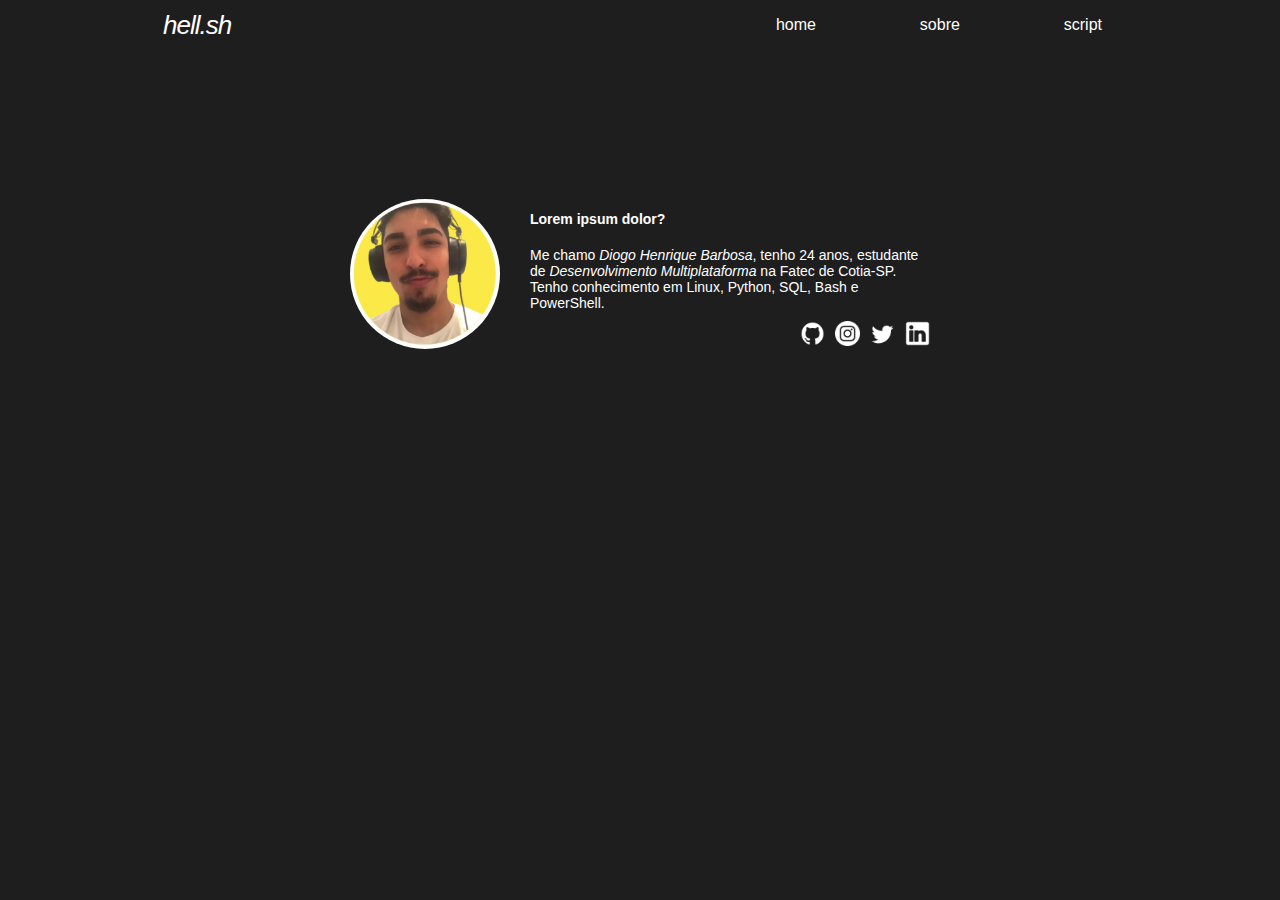
<file: index.html>
<!DOCTYPE html>
<html lang="en">

<head>
  <meta charset="UTF-8">
  <meta http-equiv="X-UA-Compatible" content="IE=edge">
  <meta name="viewport" content="width=device-width, initial-scale=1.0">
  <link rel="icon" href="https://diogohenbarbosa.github.io/shell.sh/img/favicon.ico" />
  <link rel="stylesheet" href="https://diogohenbarbosa.github.io/shell.sh/css/style.css">
  <title>Home</title>
</head>

<body>
  <header>
    <div id="logo">
      <div class="logo-text">
        <p>hell.sh</p>
      </div>
    </div>
    <nav class="nav-menu">
      <div class="menu">
        <ul>
          <li><a href="index.html">home</a></li>
          <li><a href="#">sobre</a></li>
          <li><a href="script.html">script</a></li>
        </ul>
      </div>
    </nav>
  </header>

  <main>
    <article id="article-index">
      <section id="section-content">
        <div id="img-section"><img src="https://diogohenbarbosa.github.io/shell.sh/img/diogo-foto.jfif"></div>
        <div id="text-info">
          <h2>Lorem ipsum dolor?</h2>

          <p>Me chamo <em>Diogo Henrique Barbosa</em>, tenho 24 anos, estudante de <em>Desenvolvimento
              Multiplataforma</em> na Fatec de Cotia-SP.
            Tenho conhecimento em Linux, Python, SQL, Bash e PowerShell.</p>
          <div id="logo-rede-socias">
            <a href="https://github.com/diogoHenBarbosa"><img
                src="https://diogohenbarbosa.github.io/shell.sh/img/github.png" alt="github"></a>

            <a href="https://www.instagram.com/diogohenbarbosa/"><img
                src="https://diogohenbarbosa.github.io/shell.sh/img/instagram.png" alt="instagram"></a>

            <a href="https://twitter.com/diogoHenBarbosa"><img
                src="https://diogohenbarbosa.github.io/shell.sh/img/twitter.png" alt="twitter"></a>

            <a href="https://www.linkedin.com/in/diogo-henrique-barbosa-1a72b2223/"><img
                src="https://diogohenbarbosa.github.io/shell.sh/img/likedin.png" alt="likedin"></a>
          </div>
        </div>
      </section>
    </article>
  </main>

</body>

</html>
</file>
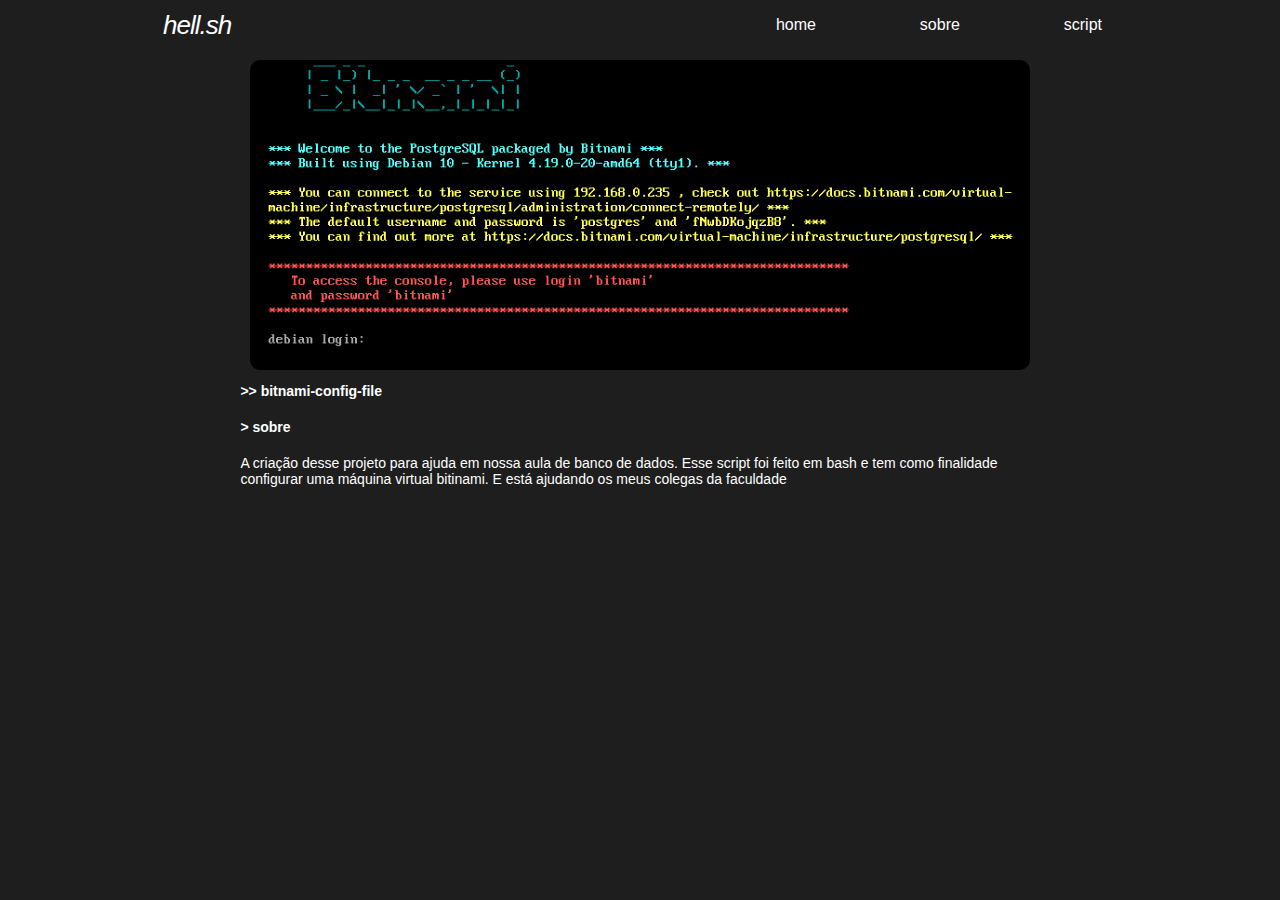
<file: script.html>
<!DOCTYPE html>
<html lang="en">

<head>
  <meta charset="UTF-8">
  <meta http-equiv="X-UA-Compatible" content="IE=edge">
  <meta name="viewport" content="width=device-width, initial-scale=1.0">
  <link rel="icon" href="https://diogohenbarbosa.github.io/shell.sh//img/favicon.ico" />
  <link rel="stylesheet" href="https://diogohenbarbosa.github.io/shell.sh/css/style.css">
  <title>Scrip</title>
</head>

<body>
  <header>
    <div id="logo">
      <div class="logo-text">
        <p>hell.sh</p>
      </div>
    </div>
    <nav class="nav-menu">
      <div class="menu">
        <ul>
          <li><a href="index.html">home</a></li>
          <li><a href="#">sobre</a></li>
          <li><a href="script.html">script</a></li>
        </ul>
      </div>
    </nav>
  </header>

  <main>
    <article class="article-script">
      <section class="section-script">
        <div class="img-script">
          <img src="https://diogohenbarbosa.github.io/shell.sh/img/bitnami.png">
        </div>
        <div class="content-script">
          <h2 class="title-script">>> bitnami-config-file</h2>
          <h3>> sobre</h3>
          <p>A criação desse projeto para ajuda em nossa aula de banco de dados. Esse script foi feito em bash e tem
            como
            finalidade configurar uma máquina virtual bitinami. E está ajudando os meus colegas da faculdade</p>
        </div>
      </section>
    </article>




  </main>

</body>

</html>
</file>
